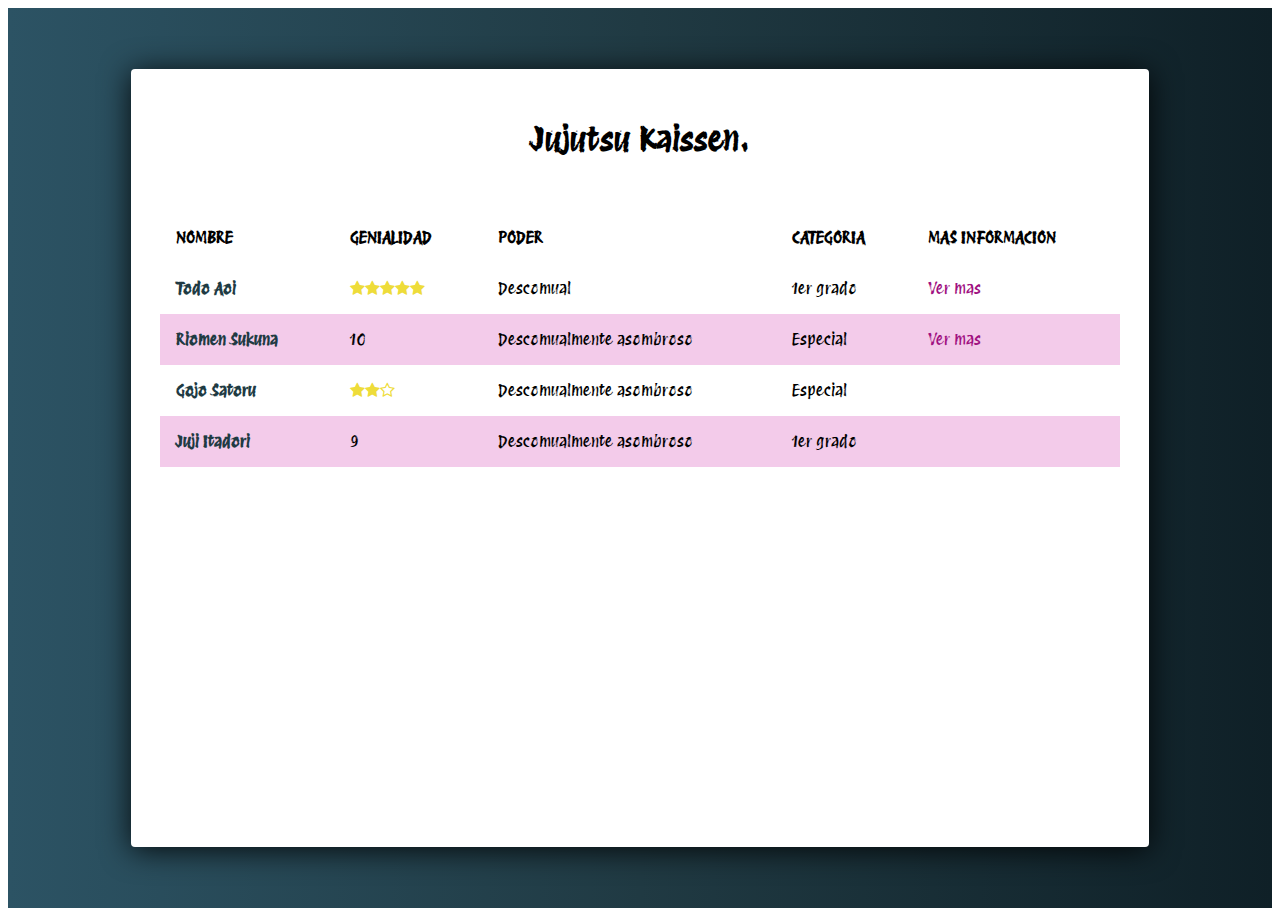
<file: index.html>
<!DOCTYPE html>
<html lang="es">
<head>
    <meta charset="UTF-8">
    <meta name="viewport" content="width=device-width, initial-scale=1.0">
    <title>Jujutsu Kaissen</title>
    <link rel="stylesheet" href="./assets/css/main.css">
    <link rel="stylesheet" href="https://necolas.github.io/normalize.css/8.0.1/normalize.css">
    <link rel="stylesheet" href="./font-awesome-4.7.0/css/font-awesome.min.css">
    <link rel="preconnect" href="https://fonts.googleapis.com">
    <link rel="preconnect" href="https://fonts.gstatic.com" crossorigin>
    <link href="https://fonts.googleapis.com/css2?family=Protest+Revolution&display=swap" rel="stylesheet">
    <link
    rel="stylesheet"
    href="https://cdnjs.cloudflare.com/ajax/libs/animate.css/4.1.1/animate.min.css"/>
</head>
<body>
    <div class="container">
        <div class="content animate__animated animate__bounce">
            <header>
                <h1>Jujutsu Kaissen.</h1>
            </header>
            <table class="table">
                <thead>
                    <th>Nombre</th>
                    <th>Genialidad</th>
                    <th>Poder</th>
                    <th>Categoria</th>
                    <th>Mas Informacion</th>
                </thead>
                <tbody>
                    <tr>
                        <td>Todo Aoi</td>
                        <td><i class="fa fa-star" aria-hidden="true"></i><i class="fa fa-star" aria-hidden="true"></i><i class="fa fa-star" aria-hidden="true"></i><i class="fa fa-star" aria-hidden="true"></i><i class="fa fa-star" aria-hidden="true"></i></td>
                        <td>Descomual</td>
                        <td>1er grado</td>
                        <td>
                            <a href="todo.html">Ver mas</a>
                        </td>
                    </tr>
                    <tr>
                        <td>Riomen Sukuna</td>
                        <td>10</td>
                        <td>Descomualmente asombroso</td>
                        <td>Especial</td>
                        <td>
                            <a href="todo.html">Ver mas</a>
                        </td>
                    </tr>
                    <tr><!-- comentarios --> 
                        <td>Gojo Satoru</td>
                        <td><i class="fa fa-star" aria-hidden="true"></i><i class="fa fa-star" aria-hidden="true"></i><i class="fa fa-star-o" aria-hidden="true"></i>
                        <td>Descomualmente asombroso</td>
                        <td>Especial</td>
                        <td></td>
                    </tr> 
                    <tr>
                        <td>Juji Itadori</td>
                        <td>9</td>
                        <td>Descomualmente asombroso</td>
                        <td>1er grado</td>
                        <td></td>
                    </tr>
                </tbody>
            </table>
        </div>
    </div>
    <script 
        src="./assets/javascript/main.js">
    </script>
</body>
</html>
</file>
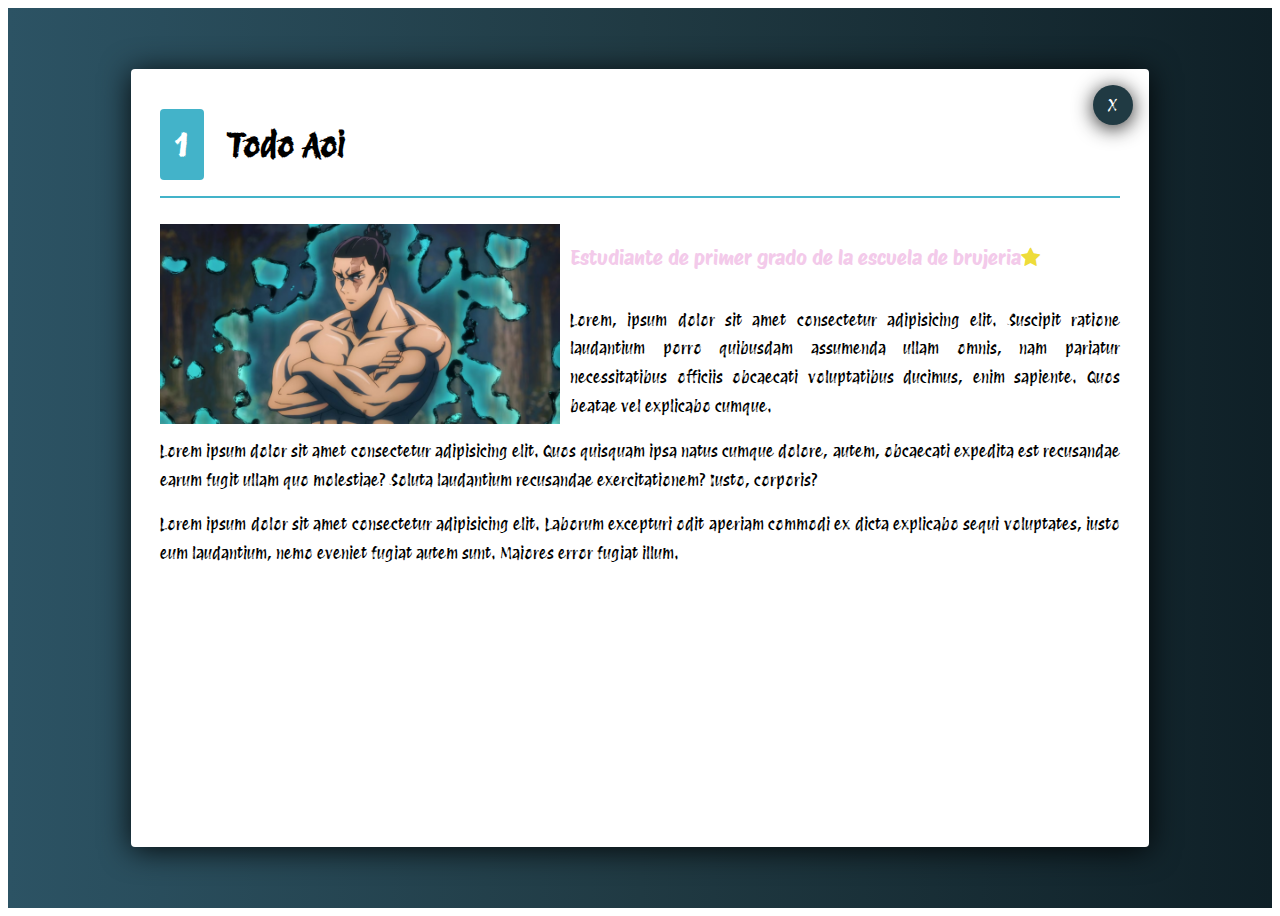
<file: todo.html>
<!DOCTYPE html>
<html lang="es">
<head>
    <meta charset="UTF-8">
    <meta name="viewport" content="width=device-width, initial-scale=1.0">
    <title>Jujutsu Kaissen</title>
    <link rel="stylesheet" href="./assets/css/main.css">
    <link rel="stylesheet" href="https://necolas.github.io/normalize.css/8.0.1/normalize.css">
    <link rel="stylesheet" href="./font-awesome-4.7.0/css/font-awesome.min.css">
    <link rel="preconnect" href="https://fonts.googleapis.com">
    <link rel="preconnect" href="https://fonts.gstatic.com" crossorigin>
    <link href="https://fonts.googleapis.com/css2?family=Protest+Revolution&display=swap" rel="stylesheet">
    <link rel="stylesheet"href="https://cdnjs.cloudflare.com/ajax/libs/animate.css/4.1.1/animate.min.css"/>
    <link rel="preconnect" href="https://fonts.googleapis.com">
    <link rel="preconnect" href="https://fonts.gstatic.com" crossorigin>
    <link href="https://fonts.googleapis.com/css2?family=Protest+Revolution&family=Protest+Riot&display=swap" rel="stylesheet">

</head>
<body>
    <div class="container">
        <div class="content"><!--bloque-->
            <div class="tache">
                <a href="index.html"class="close">
                    <span>X</span>
                </a>
            </div>
            <header>
                <h2 class="title"><span class="position">1</span><!--contenido-->
                    Todo Aoi 
                </h2>
            </header>
            <section>
                <img src="assets/imagenes/todo.avif" class="main" alt="">
                <div class="text">
                    <p class="parrafo1">Estudiante de primer grado de la escuela de brujeria<i class="fa fa-star" aria-hidden="true"></i></p>
                    <p class="parrafo">Lorem, ipsum dolor sit amet consectetur adipisicing elit. Suscipit ratione laudantium porro quibusdam assumenda ullam omnis, nam pariatur necessitatibus officiis obcaecati voluptatibus ducimus, enim sapiente. Quos beatae vel explicabo cumque.</p>
                    <p class="parrafo">Lorem ipsum dolor sit amet consectetur adipisicing elit. Quos quisquam ipsa natus cumque dolore, autem, obcaecati expedita est recusandae earum fugit ullam quo molestiae? Soluta laudantium recusandae exercitationem? Iusto, corporis?</p>
                    <p class="parrafo">Lorem ipsum dolor sit amet consectetur adipisicing elit. Laborum excepturi odit aperiam commodi ex dicta explicabo sequi voluptates, iusto eum laudantium, nemo eveniet fugiat autem sunt. Maiores error fugiat illum.</p>
                </div>                
            </section>
        </div>
    </div>
    <script 
    src="./assets/javascript/main.js">
</script>
</body>
</html>
</file>
<file: assets/css/main.css>
html{
        font-family: "Protest Revolution", sans-serif;
        font-weight: 400;
        font-style: normal;
}

img{
    max-width: 100%;
}

th{
    text-transform: uppercase;
}
.container{
    background: #0F2027;  /* fallback for old browsers */
    background: -webkit-linear-gradient(to right, #2C5364, #203A43, #0F2027);  /* Chrome 10-25, Safari 5.1-6 */
    background: linear-gradient(to right, #2C5364, #203A43, #0F2027); /* W3C, IE 10+/ Edge, Firefox 16+, Chrome 26+, Opera 12+, Safari 7+ */
    height: 100vh;
    display: flex;
    align-items: center;
    justify-content: center;

}
.content{
    max-width: 960px;
    
    width: 100%;
    height: 80vh;
    background-color: white;
    /*box-shadow: ; sombra horizontal, vertical, desenfoque, amplitud, color*/
    box-shadow: 0 3px 30px #000000dd;
    border-radius: 4px;
    position: relative; /*DESAPARECE CON EL SCROL*/
      
    overflow: scroll; /*controla lo que sucede con el contenido que es 
    demasiado grande para caber en un area*/
}

.content{
    padding: 1em;
}
td{
    display: block;
    width: 100%;
}
td:nth-of-type(1){
 font-size: 1.5em; 
 font-weight: bold;
 color: #203A43;  

}
th{
    display: none;
}

h1{
    text-align: center;
    padding-bottom: 1em;
}
.tache{
    position: absolute; /*La posision es relativa al contenedor 
    mas cercano que este posisionado si no hat alguno se posisiona 
    respecto al viewport TAMBIEN DESAPARECE CON EL SCROLL*/
    right: 1em;
    top: 1em; 
    /*position: fixed; NO ES AFECTADO POR EL SCROLL*/
    /*position: sticky; Es una combionacion enstre relative y fixed*/
}
.close{
    border-radius: 50px;
    background-color: #203A43;
    color: white;
    height: 40px;
    width: 40px;
    display:inline-block;
    box-shadow: 0 3px 20px #000000dd;
    cursor: pointer; /*cambia el cursor a puentero*/
    display: flex;
    align-items: center; /*centra verticalmente*/
    justify-content: center; /*centra horizontalmente*/

}
.parrafo{
    line-height: 1.8em; /*interlineado*/
    font-weight: 200;
}
a{
    color: #a01081;
    text-decoration: none;
}
.table{ /* la tabla ocupa el 100% del espacio
    sin bordes*/
    width: 100%;
    border-spacing: 0;

}

.table td, .table th{/* dos clases para un mismo elemento separad por coma
     */
    padding: 1em;
    text-align:left;
}
.table tr:nth-child(even){ /*seudo clase even es para que una tabla se
    vea de un color y otro*/
    background-color: #f3cbea;
}
.fa-star, .fa-star-o{ /*estrella vacia*/
    color: rgba(237, 218, 45, 0.936);
}
.title{
    
    /*border-bottom-style: solid;
    border-width: 2px;
    border-color: rgba(16, 158, 187, 0.79);*/
    border-bottom: solid 2px rgba(16, 158, 187, 0.79); /*Shorthan properties*/
    padding-bottom: 1em;
    font-size: 2em;
}

.position{
    background-color: rgba(16, 158, 187, 0.79);
    color: white;
    padding:.5em;
    border-radius: 4px;
    margin-right: 0.5em;
    
}
.parrafo1{
    color:#f3caea;
    font-family: "Protest Riot", sans-serif;
    font-weight: 400;
    font-style: normal;
    font-size: 1.3em;
    display: inline-block;
   
}
.main{

    margin-right: 10px;
    height: 200px;
    float: left; /*se movio el texto a lado de la inmagen*/
}

.parrafo{
    text-align: justify;
}

@media(max-width:1600px){
    th{
        display: table-cell;
        
    }
    td{
        width: auto;
        display: table-cell;
    }
    td:nth-of-type(1){
        font-size: 1em;
    }
    .content{
        padding: 1.8em; 
    }

}
@media (max-height:550px){
    .content{
        height: 500px;
    }
}

/*
    azul::#235C75
    
*/
</file>
